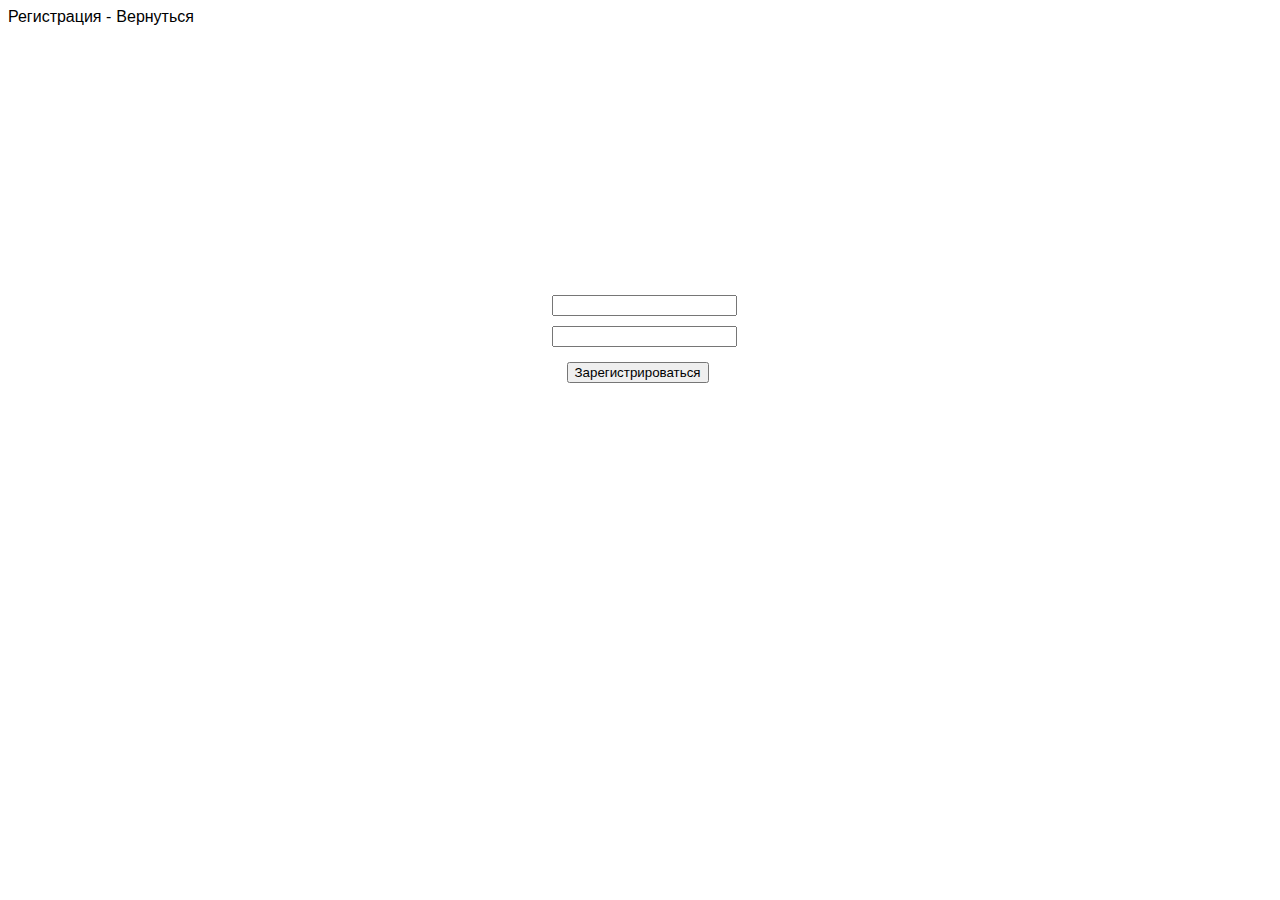
<file: index1.html>
<!DOCTYPE html>
<html>
<head>
	<link rel="stylesheet" href="style1.css">
	<title></title>
</head>
<body>	
	<div class="div1 flex">
		<p class="p">
			Регистрация -
		</p>
		<a href="index.html" class="a">
			Вернуться
		</a>
	</div>
		
	<div class="div">
		<input class="inp">

		<input type="password" class="inp1">
		<button class="btn" onmouseover="alert('Добро пожаловать')">
			Зарегистрироваться
		</button>
	</div>
</body>
</html>
</file>
<file: style1.css>
.div{
	width: 50px;
	height: 300px;
	margin-left: 43%;
	margin-top: 20%;

}
.inp1{
	margin-top: 10px;

}
.p{
	color: black;
	font-family: Arial;
	margin-top: -0px
}
.a{
	text-decoration: none;
	color: black;
	margin-left: 5px;
	font-weight: 600px;
	font-family: Arial;
}
.flex{
	display: flex;
}
.btn{
	margin-left: 15px;
	margin-top: 15px;
}
</file>
